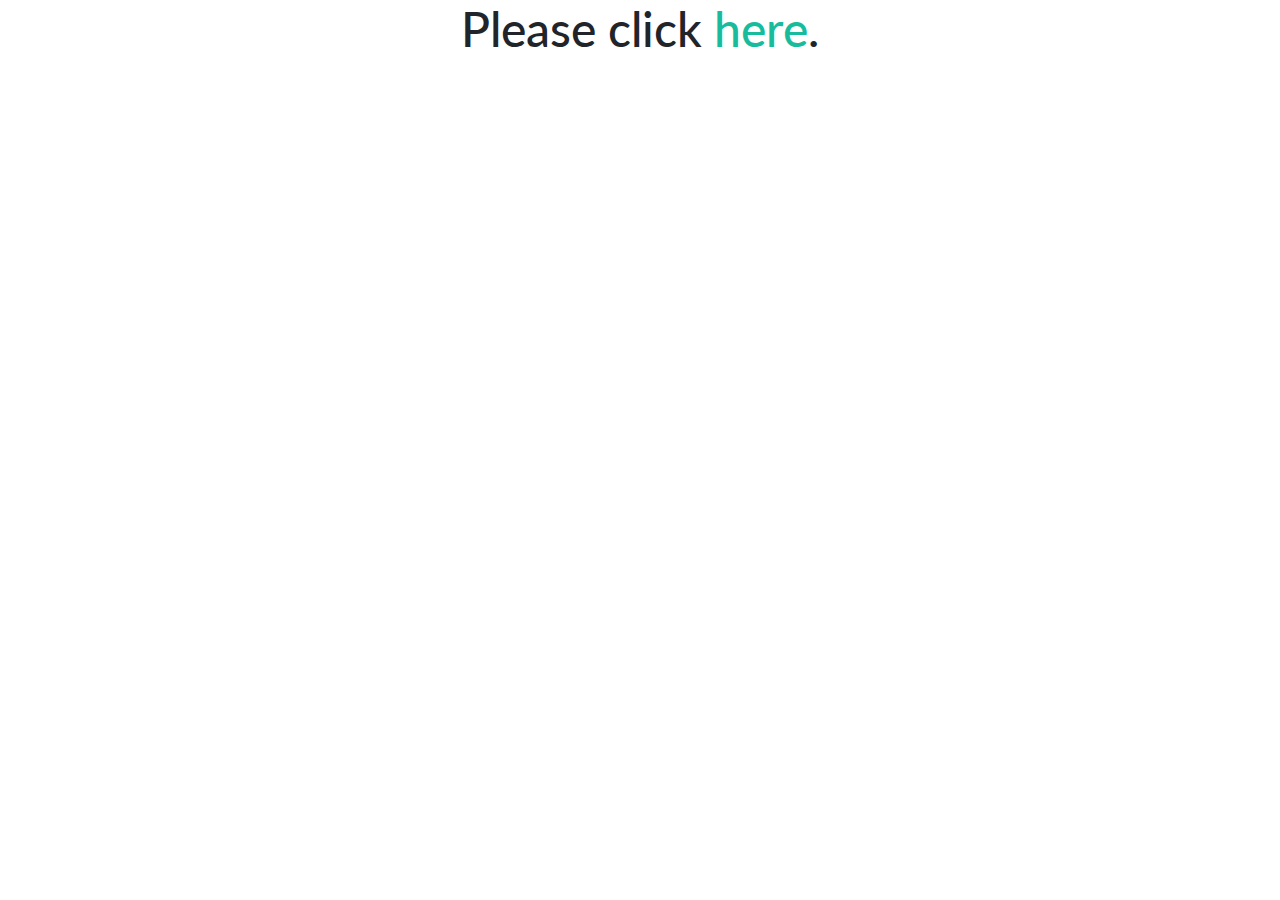
<file: src/main/resources/static/index.html>
<!doctype html>
<html lang="en">
  <head>
    <!-- Required meta tags -->
    <meta charset="utf-8">
    <meta name="viewport" content="width=device-width, initial-scale=1, shrink-to-fit=no">

    <!-- Bootstrap CSS -->
    <link href="css/bootstrap.css" rel="stylesheet">
    <link href="css/main.css" rel="stylesheet">
    <title>Hello, world!</title>
  </head>
  <body>


      
    <h1>Please click <a href="../templates/home.html">here</a>.</h1>



    <!-- Optional JavaScript -->
    <!-- jQuery first, then Popper.js, then Bootstrap JS -->
    <script src="https://code.jquery.com/jquery-3.4.1.slim.min.js" integrity="sha384-J6qa4849blE2+poT4WnyKhv5vZF5SrPo0iEjwBvKU7imGFAV0wwj1yYfoRSJoZ+n" crossorigin="anonymous"></script>
    <script src="https://cdn.jsdelivr.net/npm/popper.js@1.16.0/dist/umd/popper.min.js" integrity="sha384-Q6E9RHvbIyZFJoft+2mJbHaEWldlvI9IOYy5n3zV9zzTtmI3UksdQRVvoxMfooAo" crossorigin="anonymous"></script>
    <script src="https://stackpath.bootstrapcdn.com/bootstrap/4.4.1/js/bootstrap.min.js" integrity="sha384-wfSDF2E50Y2D1uUdj0O3uMBJnjuUD4Ih7YwaYd1iqfktj0Uod8GCExl3Og8ifwB6" crossorigin="anonymous"></script>
  </body>
</html>
</file>
<file: src/main/resources/static/css/main.css>
h1 {
	text-align: center;
}

div.col-sm {
	text-align: center;
}


.card:focus,
.card:hover {
  box-shadow: 0 5px 11px 0 rgba(0, 0, 0, 0.18), 0 4px 15px 0 rgba(0, 0, 0, 0.15);
}
</file>
